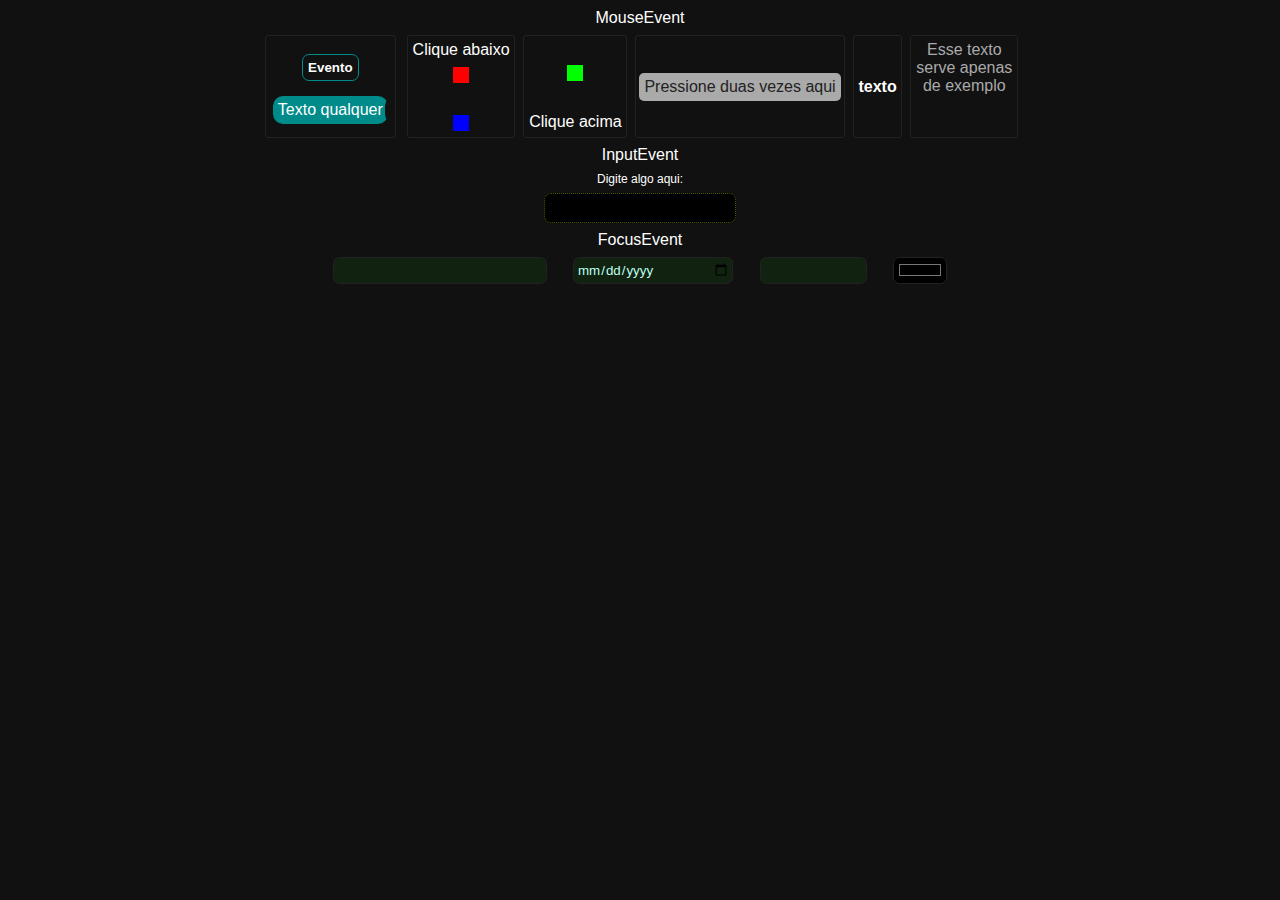
<file: DOM/Eventos/index.html>
<!DOCTYPE html>
<html>
<head>
	<meta charset="utf-8">
	<meta name="viewport" content="width=device-width, initial-scale=1">
	<meta name="author" content="Arnaldo Lucas (luc-gh)">
	<title>Eventos DOM</title>
	<link rel="stylesheet" type="text/css" href="style.css">
	<script type="text/javascript" src="main.js" defer></script>
</head>
<body>
	<main class="main">
		
		<p class="MouseEvent-p">MouseEvent</p>

		<div class="click">
			<button id="botao">Evento</button>
			<div id="m" class="m"> Texto qualquer </div>
		</div>
		<div class="md">
			<p>Clique abaixo</p>
			<div id="mousedown">
				<div id="b1" class="b1">&nbsp</div>
				<div id="b2" class="b2">&nbsp</div>
				<div id="b3" class="b3">&nbsp</div>
			</div>
		</div>
		<div class="md">
			<div id="mouseup">
				<div id="c1" class="c1">&nbsp</div>
				<div id="c2" class="c2">&nbsp</div>
				<div id="c3" class="c3">&nbsp</div>
			</div>
			<p>Clique acima</p>
		</div>
		<div id="dblclick">
			<p class="dblclick-p" id="dblclick-p">Pressione duas vezes aqui</p>
		</div>
		<div class="mouseenter" onmouseenter="MouseEnter()">
			<h4 class="h4-me" id="h4-me">texto</h4>
		</div>
		<div class="mouseoverout" id="mouseoverout">
			Esse texto <br> 
			serve apenas <br>
			de exemplo
		</div>

		<p class="InputEvent-p">InputEvent</p>

		<div id="input"> <!-- https://www.w3schools.com/html/html_form_input_types.asp -->
			<label for="value"> Digite algo aqui: </label>
			<input type="text" id="input-id" value="">
		</div>

		<p class="FocusEvent-p">FocusEvent</p>

		<div id="focus">
			<input type="text" class="i1 inputs">
			<input type="date" class="i2 inputs">
			<input type="number" class="i3 inputs">
			<input type="color" class="i4 inputs">
		</div>
	</main>
</body>
</html>
</file>
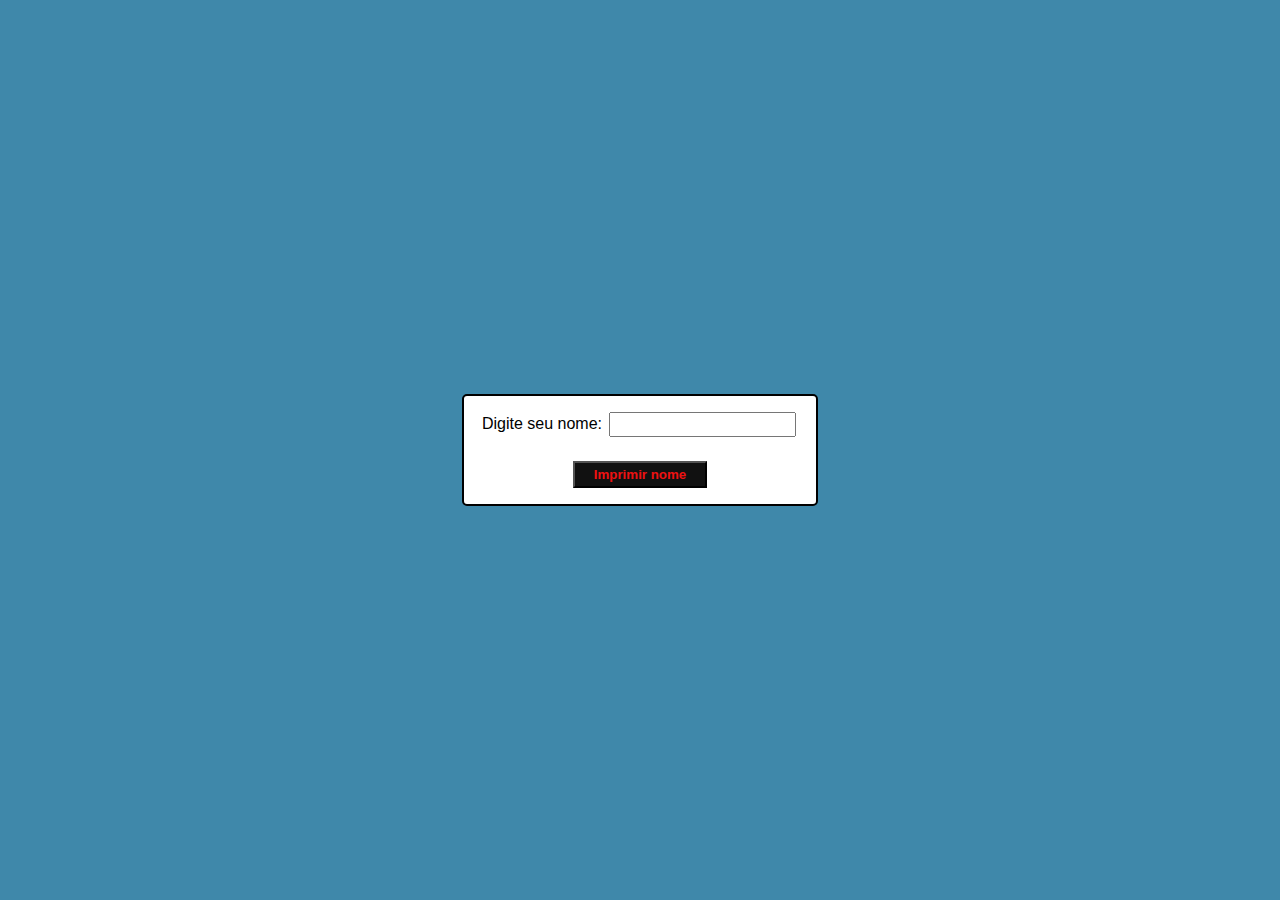
<file: DOM/Intro/index.html>
<!DOCTYPE html>
<html>
<head>
	<meta charset="utf-8">
	<meta name="viewport" content="width=device-width, initial-scale=1">
	<meta name="author" content="Arnaldo Lucas (luc-gh)">
	<title>DOM - Intro</title>
	<link rel="stylesheet" type="text/css" href="style.css">
	<script type="text/javascript" src="main.js"></script>
</head>
<body>
	<form name="form1">
		<div class="nome">
			<p>Digite seu nome: </p>
			<input type="text" name="name"/>
		</div>
		
		<input class="imp" type="button" onclick="printvalue()" value="Imprimir nome"/>  
	</form>
</body>
</html>
</file>
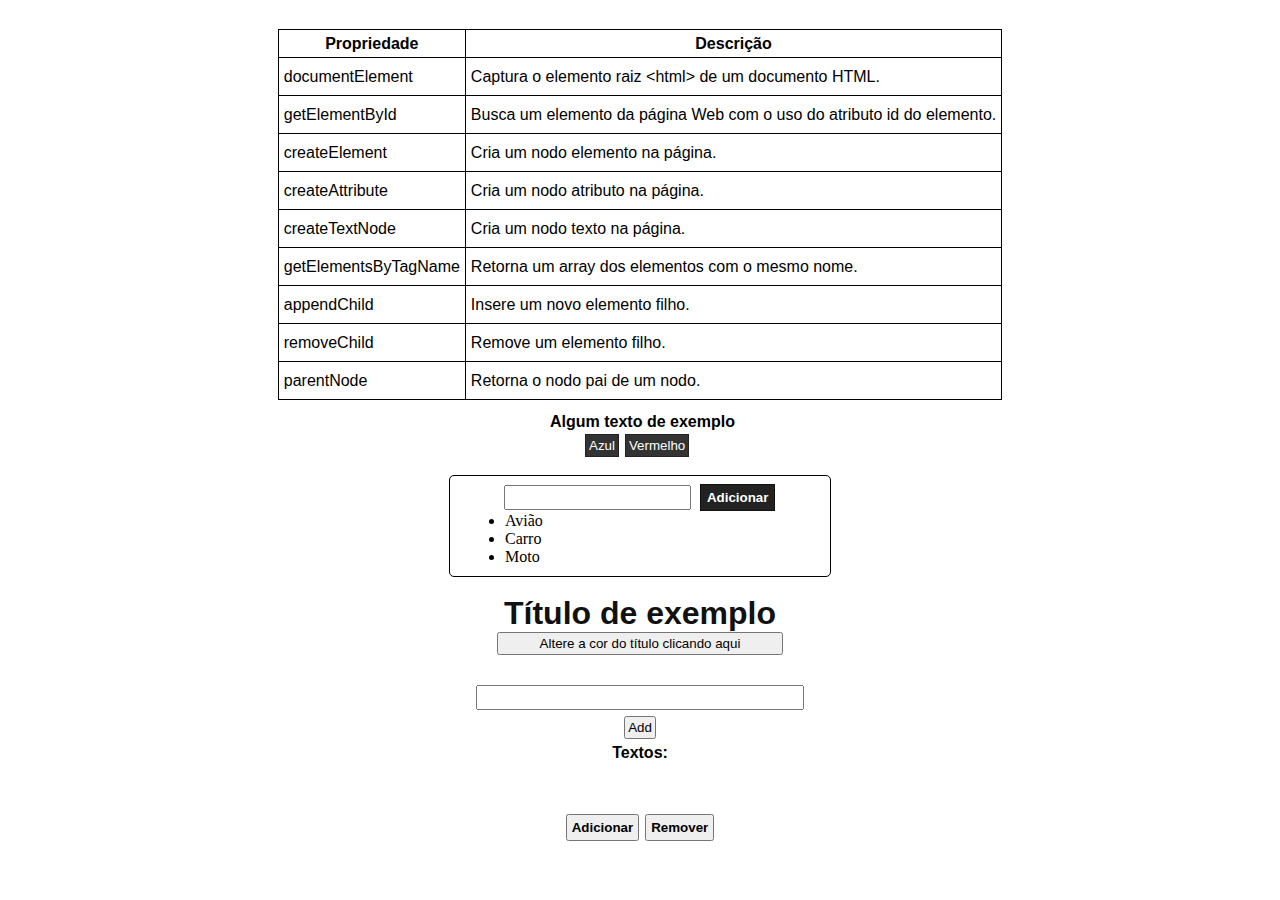
<file: DOM/Objeto Document/index.html>
<!DOCTYPE html>
<html>
	<head>
		<meta charset="utf-8">
		<meta name="viewport" content="width=device-width, initial-scale=1">
		<meta name="author" content="Arnaldo Lucas (luc-gh)">
		<title>Objeto Document</title>
		<link rel="stylesheet" type="text/css" href="style.css">
		<script type="text/javascript" src="main.js" defer></script>
	</head>
	<body>
		<section class="Prop">
			<table class="tabela">
	  			<tr>
			    	<th>Propriedade</th>
			    	<th>Descrição</th>
	  			</tr>
	  			<tr>
			    	<td><span>documentElement</span></td>
			    	<td>Captura o elemento raiz &lt;html&gt; de um documento HTML.</td>
	  			</tr>
	  			<tr>
			    	<td><span>getElementById</span></td>
			    	<td>Busca um elemento da página Web com o uso do atributo id do elemento.</td>
	  			</tr>
	  			<tr>
			    	<td><span>createElement</span></td>
			    	<td>Cria um nodo elemento na página.</td>
	  			</tr>
	  			<tr>
			    	<td><span>createAttribute</span></td>
			   		<td>Cria um nodo atributo na página.</td>
	  			</tr>
	  			<tr>
			    	<td><span>createTextNode</span></td>
			    	<td>Cria um nodo texto na página.</td>
	  			</tr>
	  			<tr>
			    	<td><span>getElementsByTagName</span></td>
			    	<td>Retorna um array dos elementos com o mesmo nome.</td>
	  			</tr>
	  			<tr>
			    	<td><span>appendChild</span></td>
			    	<td>Insere um novo elemento filho.</td>
	  			</tr>
	  			<tr>
			    	<td><span>removeChild</span></td>
			    	<td>Remove um elemento filho.</td>
	  			</tr>
	  			<tr>
			    	<td><span>parentNode</span></td>
			    	<td>Retorna o nodo pai de um nodo.</td>
	  			</tr>
			</table>
		</section>
		<section class="getElementById">
			<p id="para1">Algum texto de exemplo</p>
			<section class="botao">
				<button onclick="mudarCor('blue');">Azul</button>
  				<button onclick="mudarCor('red');">Vermelho</button>
  			</section>
		</section>
		<section class="veiculos">
			<div class="input">
				<input type="text" value="" id="txtVeiculo">
				&nbsp
				<button onclick="addLI(document.getElementById('txtVeiculo').value)">Adicionar</button>
			</div>
			<ul id="transp">
				<li>Avião</li>
				<li>Carro</li>
				<li>Moto</li>
			</ul>
		</section>
		<section id="attr">
			<h1>Título de exemplo</h1>
			<button onclick="novaCorAtrr()">Altere a cor do título clicando aqui</button>
		</section>
		<section id="texto">
			<input type="text" value="" id="txtAdicionar">
			<button onclick="adicionarTexto(document.getElementById('txtAdicionar').value)">Add</button>
			<p id="p1">Textos: </p> <br>
		</section>
		<section id="lista">
			<div class="b">
				<button onclick="AR(1)">Adicionar</button>
				<button onclick="AR(-1)">Remover</button>
			</div>
			<div id="li">
				
			</div>
		</section>
	</body>
</html>
</file>
<file: DOM/Eventos/style.css>
*{
	margin: 0;
	padding: 0;
	box-sizing: border-box;
	font-family: sans-serif;
}
body{
	display: flex;
	place-content: center;  /* coloca o conteúdo no centro da página */
	min-width: 80%;
	min-height: 100%;
	padding: 0.1em;
	background-color: #111;
	margin: 0.45em 0.2em;
	flex-direction: row;
	flex-wrap: wrap;
}


/* MAIN e EVENTS: estilo padrão */

.main{
	display: grid;
	grid-template-areas:  /* 3x8 (Linhas x Colunas) */
		'MouseEvent-p MouseEvent-p MouseEvent-p MouseEvent-p MouseEvent-p MouseEvent-p MouseEvent-p MouseEvent-p'
		'addEventListener addEventListener mousedown mouseup dblclick dblclick mouseenter mouseover'
		'InputEvent-p InputEvent-p InputEvent-p InputEvent-p InputEvent-p InputEvent-p InputEvent-p InputEvent-p'
		'input input input input input input input input'
		'FocusEvent-p FocusEvent-p FocusEvent-p FocusEvent-p FocusEvent-p FocusEvent-p FocusEvent-p FocusEvent-p'
		'focus focus focus focus focus focus focus focus';
	justify-items: center;
	align-items: center;   /* Centraliza os parágrafos entre as divs */
	grid-gap: 0.5em;
}
.click, .md, #dblclick, .mouseenter, .mouseoverout{
	border: 1px solid #222;
	border-radius: 3px;
	padding: 0.3em;
	height: 100%;
}



/*------------ Parágrafos de explicação -------------*/
.MouseEvent-p, .InputEvent-p, .FocusEvent-p{
	color: #fff;
	display: flex;
	align-items: center;
	justify-items: center;
}
.MouseEvent-p{ grid-area: MouseEvent-p; }
.InputEvent-p{ grid-area: InputEvent-p; }
.FocusEvent-p{ grid-area: FocusEvent-p; }


/*------------------------------------------ MOUSE EVENTS ------------------------------------------------*/

.click{                            /* -------------- Click ------------- */
	grid-area: addEventListener;
	display: flex;
	position: relative;
	flex-direction: column;
	margin: 0.2em;
	align-items: center;
	width: fit-content;
	
}
#botao{
	display: flex;
	height: fit-content;
	width: fit-content;
	position: relative;
	margin: 1em;
	padding: 5px;
	background-color: #111;
	color: #fff;
	font-weight: bold;
	text-shadow: 2px darkcyan;
	border: 1px solid darkcyan;
	transition: 0.3s;
	cursor: pointer;
	border-radius: 7px;
	user-select: none;
}
#botao:hover{
	text-shadow: none;
	box-shadow: inset 0px 0 0 0 transparent, inset 5em 0 0 0 darkcyan;
}
#botao:active{
	border: 1px solid #555;
	color: #000;
	text-shadow: #111;
	box-shadow: inset -5em 0 0 0 #cc0, inset 0px 0 0 0 transparent;
}
.m{
	display: flex;
	position: relative;
	color: #fff;
	margin: 2px;
	padding: 5px;
	opacity: 1;
	transition: 0.5s;
	border-radius: 10px;
	box-shadow: inset 7em 0 0 0 darkcyan, inset 0px 0 0 0 transparent;
}
.h{
	opacity: 0;
	box-shadow: inset 0px 0 0 0 none, inset 0px 0 0 0 none;
}

.md{
	color: #fff;
	user-select: none;
}
#mousedown{                         /* -------------- MouseDown ------------- */
	grid-area: mousedown;
	display: flex;
	flex-direction: column;
	user-select: none;
	place-items: center;
}
.b1, .b2, .b3{
	width: 1em;
	height: 1em;
	padding: 0.1em;
	margin-top: 8px;
	transition: 0.5s;
}
.b1{
	background-color: #f00;
	opacity: 1;
}
.b2{
	background-color: #0f0;
	opacity: 0;
}
.b3{
	background-color: #00f;
	opacity: 1;
}

#mouseup{                           /* -------------- MouseUp ------------- */
	grid-area: mouseup;
	display: flex;
	flex-direction: column;
	user-select: none;
	place-items: center;
}
.c1, .c2, .c3{
	width: 1em;
	height: 1em;
	padding: 0.1em;
	margin-bottom: 8px;
	transition: 0.5s;
}
.c1{
	background-color: #f00;
	opacity: 0;
}
.c2{
	background-color: #0f0;
	opacity: 1;
}
.c3{
	background-color: #00f;
	opacity: 0;
}

/* Os dois estilos a seguir devem ser po sicionados após os citados acima por que o JS não consegue ler aquilo que está acima  */
.apa{opacity: 1;}  /* Aparecer */
.des{opacity: 0;}  /* Desaparecer */

#dblclick{                          /* -------------- DoubleClick ------------- */
	grid-area: dblclick;
	display: flex;
	width: fit-content;
	align-items: center;
	justify-self: center;
	padding: 3px;
	user-select: none;
	cursor: pointer;
}
.alt-dblclick{
	box-shadow: inset 20em 0 0 0 #55f9ad, inset 0px 0 0 0 transparent;
	color: #fff;
}
.dblclick-p{
	color: #222;
	background-color: #aaa;
	border-radius: 5px;
	padding: 5px;
	transition: 0.5s;
}

.mouseenter{                              /* -------------- MouseEnter ------------- */
	grid-area: mouseenter;
	display: flex;
	align-items: center;
}
.h4-me{
	color: #fff;
	text-align: center;
}
.detalhes{
	text-shadow: linen;
	text-decoration: underline;
	text-orientation: sideways;
	color: #5a5;
}

.mouseoverout{                              /* -------------- MouseOver ------------- */
	grid-area: mouseover;
	border: 1px solid #222;
	border-radius: 3px;
	padding: 0.3em;
	height: 100%;

	font-display: swap;
	color: #aaa;
	text-align: center;
	user-select: none;
}
.mod{
	color: #3f3;
	font-display: fallback;
}

/*------------------------------------------ INPUT EVENTS ------------------------------------------------*/

#input{                         /* -------------- input ------------- */
	grid-area: input;
	display: flex;
	flex-direction: column;
	align-items: center;
	border-radius: 7px;
	justify-items: center;
}
#input label{
	color: #fff;
	text-align: center;
	margin-bottom: 0.4rem;
	font-size: 75%;
}
#input input{
	padding: 0.4rem;
	border-radius: 7px;
	background-color: #000;
	color: #fff;
	border: 1px dotted #ff05;
	transition: 0.5s;
}
.alt-input{
	box-shadow: inset 0px 0 0 0 transparent, inset -25em 0 0 0 #ff04;
}

/*------------------------------------------ FOCUS EVENTS ------------------------------------------------*/

#focus{                         /* -------------- focus/blur ------------- */
	grid-area: focus;
	display: flex;
	flex-direction: row;
	justify-items: space-between;
}
#focus input{
	border-radius: 0.4rem;
	padding: 0.2em;
	margin: 0 1em;
	border: 1px solid #222;
}
.i1, .i2, .i3, .i4{
	color: #bfe;
	background-color: #121;
}
.i1{
	text-shadow: #000;
	width: 16em;
}
.i2{
	width: 12em;
}
.i3{
	text-align: center;
	width: 8em;
}
.i4{
	width: 4em;
	background-color: #000;
	padding: -1em;
	user-select: contain;
	color: #fff;
}
.i-alt{
	color: #ff0;
	background-color: #555;
}
</file>
<file: DOM/Intro/style.css>
*{  /* tira as margens e espaços definidos como padrões do navegador */
	margin: 0;
	padding: 0;
	box-sizing: border-box;
}
body{
	width: 100vw;    /*vw indica largura total de tela visível*/
	height: 100vh;   /*vh indica altura toral de tela visível*/
	display: flex;
	justify-content: center;   /*centraliza na horizontal*/
	align-items: center;       /*centraliza na vertical*/
	padding: 1em;
	background-color: #3f88aa;
}
form{
	display: flex;
	flex-direction: column;
	flex-wrap: wrap;
	align-items: center;
	justify-items: center;
	background-color: #FFF;
	margin: 1em;
	padding: 1em;
	border: 2px solid #000;
	border-radius: 5px;
}
.nome{
	display: inline-flex;
	justify-content: center;
	align-items: center;
	height: 1.5em;
	width: 20em;
	font-family: sans-serif;

}
.nome p{
	display: flex;
	align-items: center;
	margin-right: 5px;
}
.nome input{
	padding: 3px;
	margin: 2px;
}
.imp{
	display: flex;
	margin-top: 25px;
	position: relative;
	height: 2em;
	width: 10em;
	font-family: sans-serif;
	align-items: center;
	justify-content: center;
	color: #e11;
	background-color: #111;
	font-weight: bold;
	cursor: pointer;
}
.imp:hover{
	color: #f00;
	background-color: #222;
}
.imp:active{
	color: #fff;
	background-color: #333;
}
</file>
<file: DOM/Objeto Document/style.css>
*{
	margin: 0;
	padding: 0;
	box-sizing: border-box;
}
body{
	display: flex;
	flex-direction: column;
	margin-top: 1em;
	margin-bottom: 2em;
	align-content: space-around;
	align-items: center;
	position: relative;
	justify-items: center;
}

/*Section Prop*/
.Prop{
	margin: 10px;
	padding: 3px;
}
.tabela{
	border: 1px solid #000;
	border-collapse: collapse;  /*padding de borda da tabela nulo*/
	line-height: 27px;
	font-family: sans-serif;
}
.tabela th{
	border: 1px solid #000;
}
.tabela tr{
	display: table-row;
	border: 1px solid #000;
	border-collapse: collapse;

}
.tabela td{
	display: table-cell;
	border: 1px solid #000;
	padding: 5px;
}

/*Section getElementById*/
.getElementById{
	display: flex;
	flex-direction: row;
	flex-wrap: wrap;
	position: relative;
	align-items: center;
	width: 200px;
	height: 20px;
	margin-left: 20px;
	font-family: sans-serif;
	font-weight: bold;
}
.getElementById .botao{
	display: inline-flex;
	justify-content: space-around;
	align-items: center;
	transform: translateX(32px);
}
.getElementById .botao button{
	color: #fff;
	background-color: #333;
	padding: 3px;
	margin: 3px;
	display: table-row;
	border: 1px solid #222;
	cursor: pointer;
}

/*Section veiculos*/
.veiculos{
	display: flex;
	top: 2em;
	justify-content: center;
	align-items: center;
	flex-direction: column;
	margin: 10px;
	padding: 3px;
	position: relative;
	border: 1px solid #000;
	border-radius: 5px;
	padding: 8px 5px 8px 9px;
	width: fit-content;
}
.veiculos .input{
	width: 75%;
	display: inline-flex;
	align-items: center;
	justify-content: center;
	font-family: "Arial";
	height: 20px;
	margin: 3px;
}
.veiculos ul{
	text-justify: distribute-all-lines;
	display: flex;
	flex-direction: column;
	width: 75%;
	direction: ltr;
	margin: 2px;
}
.veiculos .input button{
	min-width: 75px;
	cursor: pointer;
	transition: 0.37s;
	color: #fff;
	padding: 5px;
	margin: 5px;
	font-weight: bold;
	border: 1px solid #111;
	background-color: #222;
}
.veiculos .input button:hover{
	color: #0ff;
	background-color: #444;
	font-size: 82%;
	min-width: 80px;
}
.veiculos .input button:active{
	color: #fff;
	background-color: #000;
	border-color: #000;
}

/*Section attr*/
#attr{
	display: flex;
	flex-direction: column;
	position: relative;
	width: fit-content;
	margin: 10px;
	align-items: center;
	justify-content: center;
	align-content: space-around;
	padding: 10px;
	transform: translateY(20px);
	font-family: sans-serif;
	color: #111;
	transition: 0.6s;
}
#attr button{
	width: 105%;
	padding: 2px;
	cursor: pointer;
}
.input input{
	width: 270px;
	padding: 3px;	
}
.novoAtrr{  /* adicionado a seção de id = 'atrr', através do js */
	color: #f00;
	font-weight: bold;
}

/*Section texto*/
#texto{
	display: flex;
	position: relative;
	flex-direction: column;
	margin: 20px 10px 10px 10px;
	padding: 10px;
	align-items: center;
	justify-content: space-around;
	font-family: "Arial";
}
#texto input{
	width: 175%;
	padding: 3px;
}
#texto button{
	padding: 2px;
	margin: 6px 3px 3px 3px;
	cursor: pointer;
}
#texto p{
	display: flex;
	align-items: center;
	justify-content: center;
	margin: 2px;
	text-align: center;
	font-weight: bold;
}

/*Section lista*/
#lista{
	display: flex;
	align-items: center;
	flex-direction: column;
	justify-content: center;
	margin: 5px;
	padding: 4px;
	font-family: "Arial";
}
#lista .b{
	display: inline-flex;
	align-content: space-around;
	align-items: center;
	justify-content: center;
	flex-wrap: wrap;
}
#lista .b button{
	display: flex;
	width: fit-content;
	margin: 3px;
	padding: 4px;
	font-weight: bold;
	cursor: pointer;
}
#lista #li{
	display: flex;
	position: relative;
	text-align: center;
	align-items: center;
	padding: 3px;
	margin: 3px;
}
</file>
